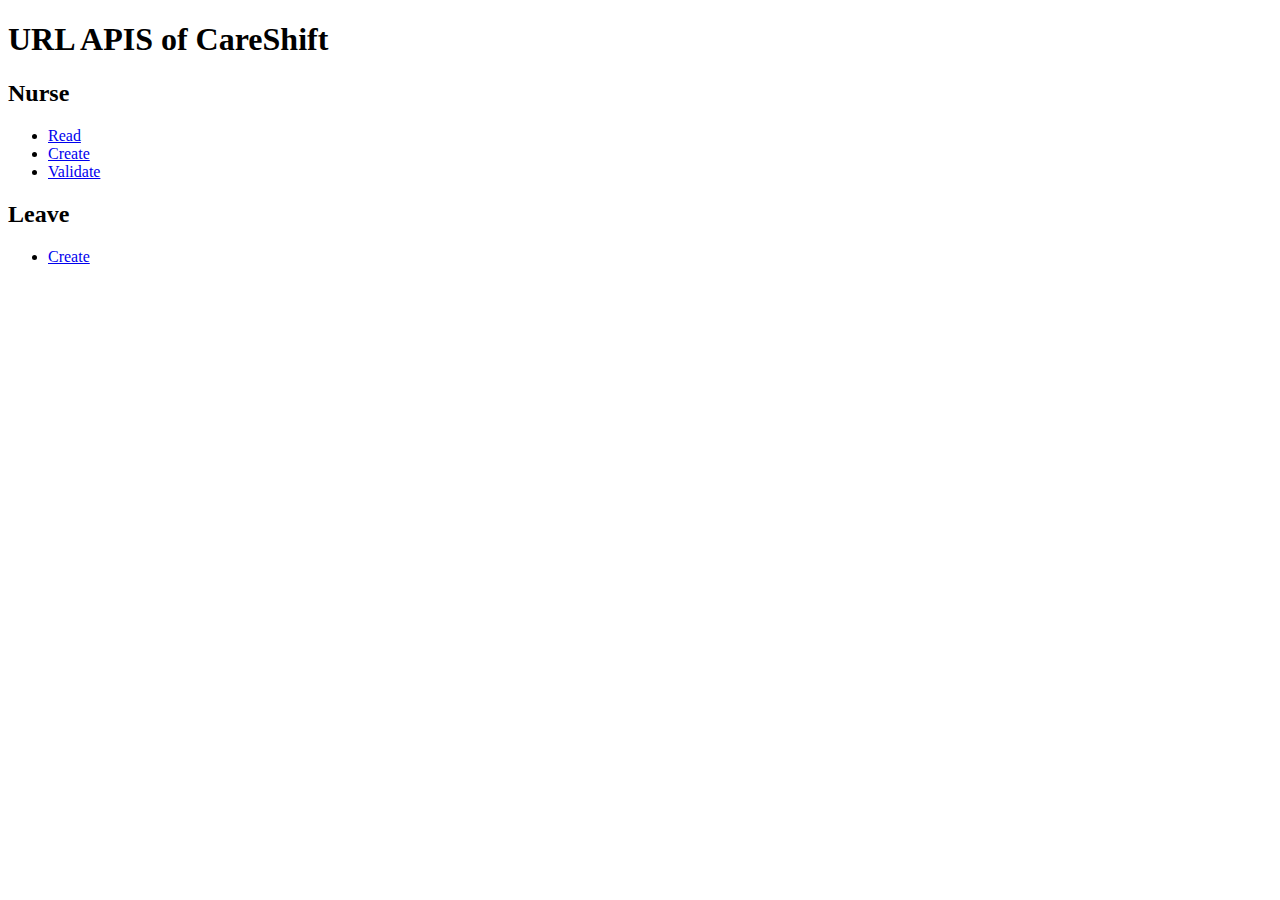
<file: mobile/index.html>
<!doctype html>
<html lang="en">
    <head>
        
    </head>
<body>
    <h1>URL APIS of CareShift</h1>
    <h2>Nurse</h2>
    <ul>
        <li><a href="https://russgarde03.helioho.st/serve/nurse/read.php">Read</a></li>
        <li><a href="https://russgarde03.helioho.st/serve/nurse/create.php">Create</a></li>
        <li><a href="https://russgarde03.helioho.st/serve/nurse/validate.php">Validate</a></li>
    </ul>
	<h2>Leave</h2>
    <ul>
        <li><a href="https://russgarde03.helioho.st/serve/leave/create.php">Create</a></li>
    </ul>
</body>
</html>
</file>
